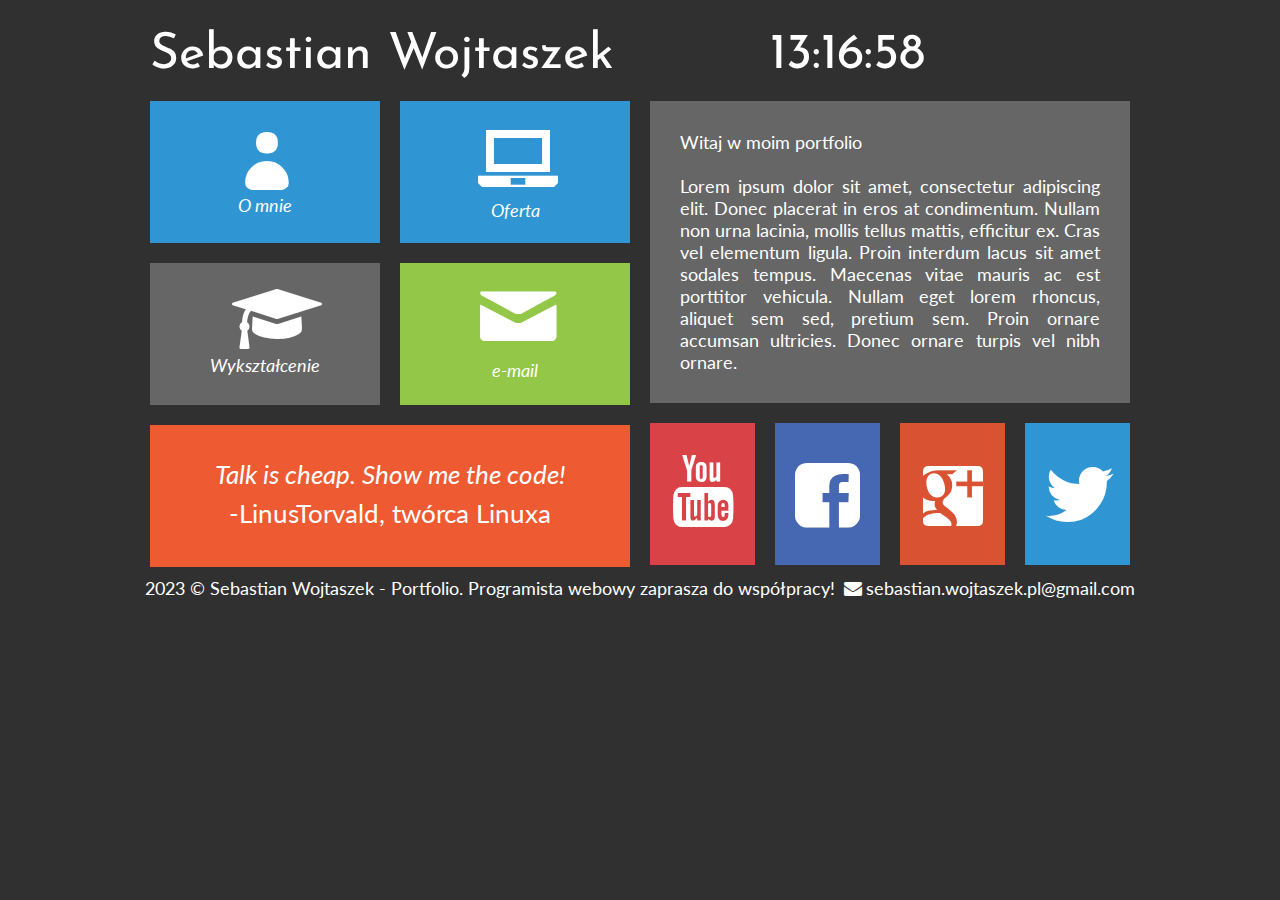
<file: index.html>
<!DOKTYPE HTML/>
<html lang="pl">
<head>
    <meta charset="utf-8" />
    <meta http-equiv="X-UA-Compatible" content="IE=edge, chrome=1" />

    <title>Sebastian Wojtaszek - Portfolio</title>
    
    <mata name="description" conntent="Stworzę dla Ciebie wyjątkową stronę www! Zatrudnij programistę webowego: PHP, JavaScript, HTML, CSS, MySQL, WordPress, Joomia, Drupal." />
    <mata name="keywords" content="zamów,stronę, tworzenie, www, programista, portfolio, php, javascript, html, css, WordPress, Joomia, Drupal" />
    
    <link rel="stylesheet" href="style.css" type="text/css" />
    <link rel="stylesheet" href="css/fontello.css" type="text/css" />
    <link rel="preconnect" href="https://fonts.googleapis.com">
    <link rel="preconnect" href="https://fonts.gstatic.com" crossorigin>
    <link href="https://fonts.googleapis.com/css2?family=Josefin+Sans&family=Lato&display=swap" rel="stylesheet">

    <script src="timer.js"></script>

</head>

<body onload="odliczanie();">

    <div id="container">

        <div cass="rectangle">
            <div id="logo"><a href="zatrudnij-programiste-webowego" class="tilelinkhtml5">Sebastian Wojtaszek</a></div>
            <div id="zegar">12:54:31</div>
            <div style="clear: both;"></div>
        </div>

        <div class="square">

            <div class="tile1">
                <a href="kim-jestem" class="tilelink"><i class="icon icon-user-1"></br>O mnie</i></a>
            </div>
            <a href="oferta-tworzenie-stron-www" class="tilelinkhtml5">
                <div class="tile1">
                    <i class="icon icon-laptop"><br/>Oferta</i>
                </div>
            </a>
            <div style="clear: both;"></div>

            <div class="tile2">
                <a href="cv-programista-php-javascript" class="tilelink"><i class="icon icon-graduation-cap"><br/>Wykształcenie</i></a>
            </div> 
            <div class="tile3">
                <a href="kontakt-programista-php" class="tilelink"><i class="icon icon-mail"><br/>e-mail</i></a>
            </div> 
            <div style="clear: both;"></div>

            <div class="tile4">
                <i>Talk is cheap. Show me the code!</i><br/>-LinusTorvald, twórca Linuxa
            </div> 
        </div>

        <div class="square">

            <div class="tile5">
                Witaj w moim portfolio<br/><br/>
                Lorem ipsum dolor sit amet, consectetur adipiscing elit. Donec placerat in eros at condimentum. Nullam non urna lacinia, mollis tellus mattis, efficitur ex. Cras vel elementum ligula. Proin interdum lacus sit amet sodales tempus. Maecenas vitae mauris ac est porttitor vehicula. Nullam eget lorem rhoncus, aliquet sem sed, pretium sem. Proin ornare accumsan ultricies. Donec ornare turpis vel nibh ornare.
            </div>

            <div class="yt">
                <a href="https://www.youtube.com" target="_blank" class="sociallink"><i class="icon icon-youtube"></i></a>
            </div>
            <div class="fb">
                <a href="https://www.facebook.com" target="_blank" class="sociallink"><i class="icon icon-facebook-rect"></i></a>
            </div>
            <div class="gplus">
                <a href="https://myaccount.google.com" target="_blank" class="sociallink"><i class="icon icon-googleplus-rect"></i></a>
            </div>
            <div class="tw">
                <a href="https://tweeter.com" target="_blank" class="sociallink"><i class="icon icon-twitter"></i></a>
            </div>
            <div style="clear: both;"></div>

        </div>

        <div style="clear: both;"></div>

        <div cass="rectangle">2023 &copy; Sebastian Wojtaszek - Portfolio. Programista webowy zaprasza do współpracy! <i class="icon icon-mail-alt"></i>sebastian.wojtaszek.pl@gmail.com</div>

    </div>

</body>

</html>
</file>
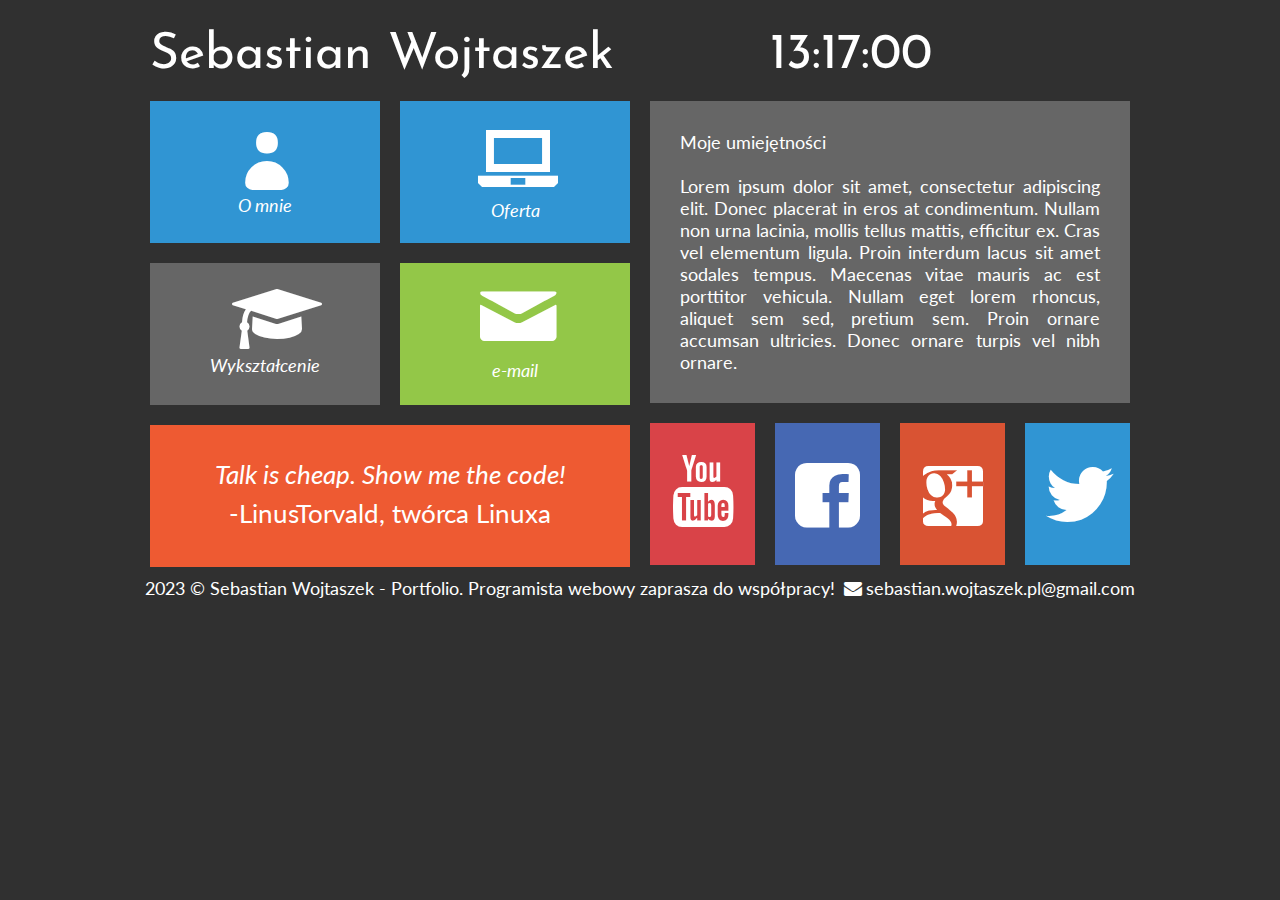
<file: cv.html>
<!DOKTYPE HTML/>
<html lang="pl">
<head>
    <meta charset="utf-8" />
    <meta http-equiv="X-UA-Compatible" content="IE=edge, chrome=1" />

    <title>Sebastian Wojtaszek - Portfolio</title>
    
    <mata name="description" conntent="Stworzę dla Ciebie wyjątkową stronę www! Zatrudnij programistę webowego: PHP, JavaScript, HTML, CSS, MySQL, WordPress, Joomia, Drupal." />
    <mata name="keywords" content="zamów,stronę, tworzenie, www, programista, portfolio, php, javascript, html, css, WordPress, Joomia, Drupal" />
    
    <link rel="stylesheet" href="style.css" type="text/css" />
    <link rel="stylesheet" href="css/fontello.css" type="text/css" />
    <link rel="preconnect" href="https://fonts.googleapis.com">
    <link rel="preconnect" href="https://fonts.gstatic.com" crossorigin>
    <link href="https://fonts.googleapis.com/css2?family=Josefin+Sans&family=Lato&display=swap" rel="stylesheet">

    <script src="timer.js"></script>

</head>

<body onload="odliczanie();">

    <div id="container">

        <div cass="rectangle">
            <div id="logo"><a href="zatrudnij-programiste-webowego" class="tilelinkhtml5">Sebastian Wojtaszek</a></div>
            <div id="zegar">12:54:31</div>
            <div style="clear: both;"></div>
        </div>

        <div class="square">

            <div class="tile1">
                <a href="kim-jestem" class="tilelink"><i class="icon icon-user-1"></br>O mnie</i></a>
            </div>
            <a href="oferta-tworzenie-stron-www" class="tilelinkhtml5">
                <div class="tile1">
                    <i class="icon icon-laptop"><br/>Oferta</i>
                </div>
            </a>
            <div style="clear: both;"></div>

            <div class="tile2">
                <a href="cv-programista-php-javascript" class="tilelink"><i class="icon icon-graduation-cap"><br/>Wykształcenie</i></a>
            </div> 
            <div class="tile3">
                <a href="kontakt-programista-php" class="tilelink"><i class="icon icon-mail"><br/>e-mail</i></a>
            </div> 
            <div style="clear: both;"></div>

            <div class="tile4">
                <i>Talk is cheap. Show me the code!</i><br/>-LinusTorvald, twórca Linuxa
            </div> 
        </div>

        <div class="square">

            <div class="tile5">
				Moje umiejętności <br/><br/>
                Lorem ipsum dolor sit amet, consectetur adipiscing elit. Donec placerat in eros at condimentum. Nullam non urna lacinia, mollis tellus mattis, efficitur ex. Cras vel elementum ligula. Proin interdum lacus sit amet sodales tempus. Maecenas vitae mauris ac est porttitor vehicula. Nullam eget lorem rhoncus, aliquet sem sed, pretium sem. Proin ornare accumsan ultricies. Donec ornare turpis vel nibh ornare.
            </div>

            <div class="yt">
                <a href="https://www.youtube.com" target="_blank" class="sociallink"><i class="icon icon-youtube"></i></a>
            </div>
            <div class="fb">
                <a href="https://www.facebook.com" target="_blank" class="sociallink"><i class="icon icon-facebook-rect"></i></a>
            </div>
            <div class="gplus">
                <a href="https://myaccount.google.com" target="_blank" class="sociallink"><i class="icon icon-googleplus-rect"></i></a>
            </div>
            <div class="tw">
                <a href="https://tweeter.com" target="_blank" class="sociallink"><i class="icon icon-twitter"></i></a>
            </div>
            <div style="clear: both;"></div>

        </div>

        <div style="clear: both;"></div>

        <div cass="rectangle">2023 &copy; Sebastian Wojtaszek - Portfolio. Programista webowy zaprasza do współpracy! <i class="icon icon-mail-alt"></i>sebastian.wojtaszek.pl@gmail.com</div>

    </div>

</body>

</html>
</file>
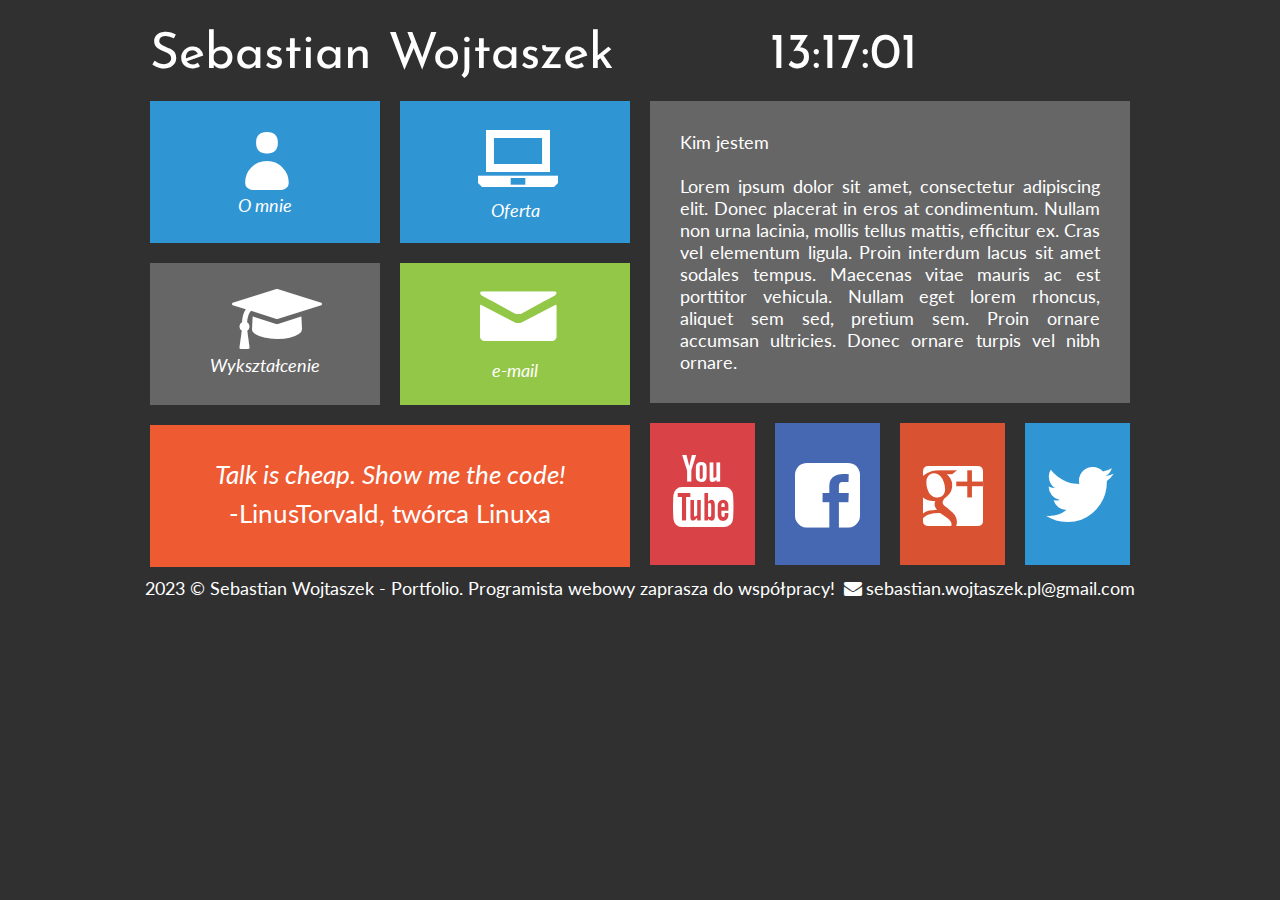
<file: kimjestem.html>
<!DOKTYPE HTML/>
<html lang="pl">
<head>
    <meta charset="utf-8" />
    <meta http-equiv="X-UA-Compatible" content="IE=edge, chrome=1" />

    <title>Sebastian Wojtaszek - Portfolio</title>
    
    <mata name="description" conntent="Stworzę dla Ciebie wyjątkową stronę www! Zatrudnij programistę webowego: PHP, JavaScript, HTML, CSS, MySQL, WordPress, Joomia, Drupal." />
    <mata name="keywords" content="zamów,stronę, tworzenie, www, programista, portfolio, php, javascript, html, css, WordPress, Joomia, Drupal" />
    
    <link rel="stylesheet" href="style.css" type="text/css" />
    <link rel="stylesheet" href="css/fontello.css" type="text/css" />
    <link rel="preconnect" href="https://fonts.googleapis.com">
    <link rel="preconnect" href="https://fonts.gstatic.com" crossorigin>
    <link href="https://fonts.googleapis.com/css2?family=Josefin+Sans&family=Lato&display=swap" rel="stylesheet">

    <script src="timer.js"></script>

</head>

<body onload="odliczanie();">

    <div id="container">

        <div cass="rectangle">
            <div id="logo"><a href="zatrudnij-programiste-webowego" class="tilelinkhtml5">Sebastian Wojtaszek</a></div>
            <div id="zegar">12:54:31</div>
            <div style="clear: both;"></div>
        </div>

        <div class="square">

            <div class="tile1">
                <a href="kim-jestem" class="tilelink"><i class="icon icon-user-1"></br>O mnie</i></a>
            </div>
            <a href="oferta-tworzenie-stron-www" class="tilelinkhtml5">
                <div class="tile1">
                    <i class="icon icon-laptop"><br/>Oferta</i>
                </div>
            </a>
            <div style="clear: both;"></div>

            <div class="tile2">
                <a href="cv-programista-php-javascript" class="tilelink"><i class="icon icon-graduation-cap"><br/>Wykształcenie</i></a>
            </div> 
            <div class="tile3">
                <a href="kontakt-programista-php" class="tilelink"><i class="icon icon-mail"><br/>e-mail</i></a>
            </div> 
            <div style="clear: both;"></div>

            <div class="tile4">
                <i>Talk is cheap. Show me the code!</i><br/>-LinusTorvald, twórca Linuxa
            </div> 
        </div>

        <div class="square">

            <div class="tile5">
                Kim jestem<br/><br/>
                Lorem ipsum dolor sit amet, consectetur adipiscing elit. Donec placerat in eros at condimentum. Nullam non urna lacinia, mollis tellus mattis, efficitur ex. Cras vel elementum ligula. Proin interdum lacus sit amet sodales tempus. Maecenas vitae mauris ac est porttitor vehicula. Nullam eget lorem rhoncus, aliquet sem sed, pretium sem. Proin ornare accumsan ultricies. Donec ornare turpis vel nibh ornare.
            </div>

            <div class="yt">
                <a href="https://www.youtube.com" target="_blank" class="sociallink"><i class="icon icon-youtube"></i></a>
            </div>
            <div class="fb">
                <a href="https://www.facebook.com" target="_blank" class="sociallink"><i class="icon icon-facebook-rect"></i></a>
            </div>
            <div class="gplus">
                <a href="https://myaccount.google.com" target="_blank" class="sociallink"><i class="icon icon-googleplus-rect"></i></a>
            </div>
            <div class="tw">
                <a href="https://tweeter.com" target="_blank" class="sociallink"><i class="icon icon-twitter"></i></a>
            </div>
            <div style="clear: both;"></div>

        </div>

        <div style="clear: both;"></div>

        <div cass="rectangle">2023 &copy; Sebastian Wojtaszek - Portfolio. Programista webowy zaprasza do współpracy! <i class="icon icon-mail-alt"></i>sebastian.wojtaszek.pl@gmail.com</div>

    </div>

</body>

</html>
</file>
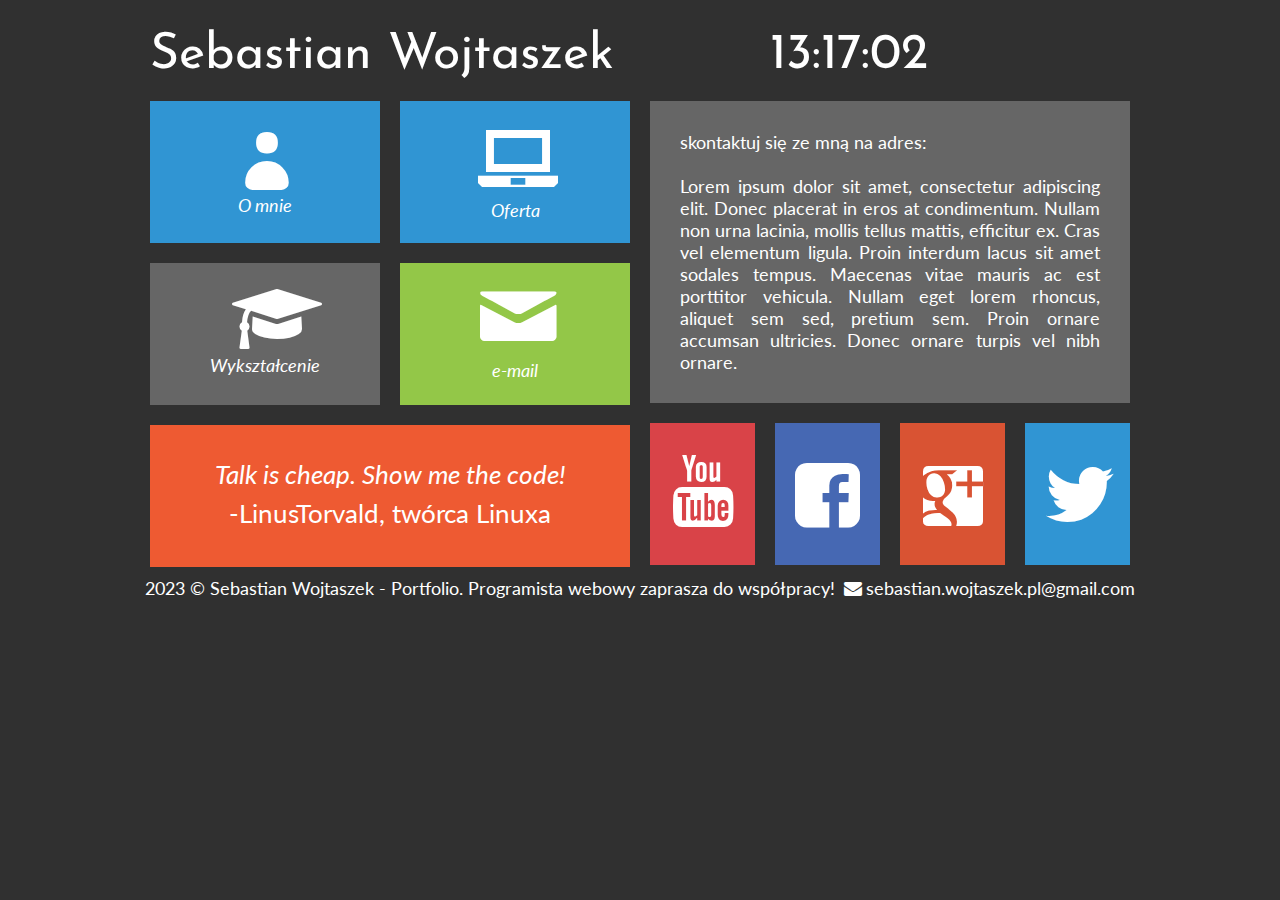
<file: kontakt.html>
<!DOKTYPE HTML/>
<html lang="pl">
<head>
    <meta charset="utf-8" />
    <meta http-equiv="X-UA-Compatible" content="IE=edge, chrome=1" />

    <title>Sebastian Wojtaszek - Portfolio</title>
    
    <mata name="description" conntent="Stworzę dla Ciebie wyjątkową stronę www! Zatrudnij programistę webowego: PHP, JavaScript, HTML, CSS, MySQL, WordPress, Joomia, Drupal." />
    <mata name="keywords" content="zamów,stronę, tworzenie, www, programista, portfolio, php, javascript, html, css, WordPress, Joomia, Drupal" />
    
    <link rel="stylesheet" href="style.css" type="text/css" />
    <link rel="stylesheet" href="css/fontello.css" type="text/css" />
    <link rel="preconnect" href="https://fonts.googleapis.com">
    <link rel="preconnect" href="https://fonts.gstatic.com" crossorigin>
    <link href="https://fonts.googleapis.com/css2?family=Josefin+Sans&family=Lato&display=swap" rel="stylesheet">

    <script src="timer.js"></script>

</head>

<body onload="odliczanie();">

    <div id="container">

        <div cass="rectangle">
            <div id="logo"><a href="zatrudnij-programiste-webowego" class="tilelinkhtml5">Sebastian Wojtaszek</a></div>
            <div id="zegar">12:54:31</div>
            <div style="clear: both;"></div>
        </div>

        <div class="square">

            <div class="tile1">
                <a href="kim-jestem" class="tilelink"><i class="icon icon-user-1"></br>O mnie</i></a>
            </div>
            <a href="oferta-tworzenie-stron-www" class="tilelinkhtml5">
                <div class="tile1">
                    <i class="icon icon-laptop"><br/>Oferta</i>
                </div>
            </a>
            <div style="clear: both;"></div>

            <div class="tile2">
                <a href="cv-programista-php-javascript" class="tilelink"><i class="icon icon-graduation-cap"><br/>Wykształcenie</i></a>
            </div> 
            <div class="tile3">
                <a href="kontakt-programista-php" class="tilelink"><i class="icon icon-mail"><br/>e-mail</i></a>
            </div> 
            <div style="clear: both;"></div>

            <div class="tile4">
                <i>Talk is cheap. Show me the code!</i><br/>-LinusTorvald, twórca Linuxa
            </div> 
        </div>

        <div class="square">

            <div class="tile5">
                skontaktuj się ze mną na adres:<br/><br/>
                Lorem ipsum dolor sit amet, consectetur adipiscing elit. Donec placerat in eros at condimentum. Nullam non urna lacinia, mollis tellus mattis, efficitur ex. Cras vel elementum ligula. Proin interdum lacus sit amet sodales tempus. Maecenas vitae mauris ac est porttitor vehicula. Nullam eget lorem rhoncus, aliquet sem sed, pretium sem. Proin ornare accumsan ultricies. Donec ornare turpis vel nibh ornare.
            </div>

            <div class="yt">
                <a href="https://www.youtube.com" target="_blank" class="sociallink"><i class="icon icon-youtube"></i></a>
            </div>
            <div class="fb">
                <a href="https://www.facebook.com" target="_blank" class="sociallink"><i class="icon icon-facebook-rect"></i></a>
            </div>
            <div class="gplus">
                <a href="https://myaccount.google.com" target="_blank" class="sociallink"><i class="icon icon-googleplus-rect"></i></a>
            </div>
            <div class="tw">
                <a href="https://tweeter.com" target="_blank" class="sociallink"><i class="icon icon-twitter"></i></a>
            </div>
            <div style="clear: both;"></div>

        </div>

        <div style="clear: both;"></div>

        <div cass="rectangle">2023 &copy; Sebastian Wojtaszek - Portfolio. Programista webowy zaprasza do współpracy! <i class="icon icon-mail-alt"></i>sebastian.wojtaszek.pl@gmail.com</div>

    </div>

</body>

</html>
</file>
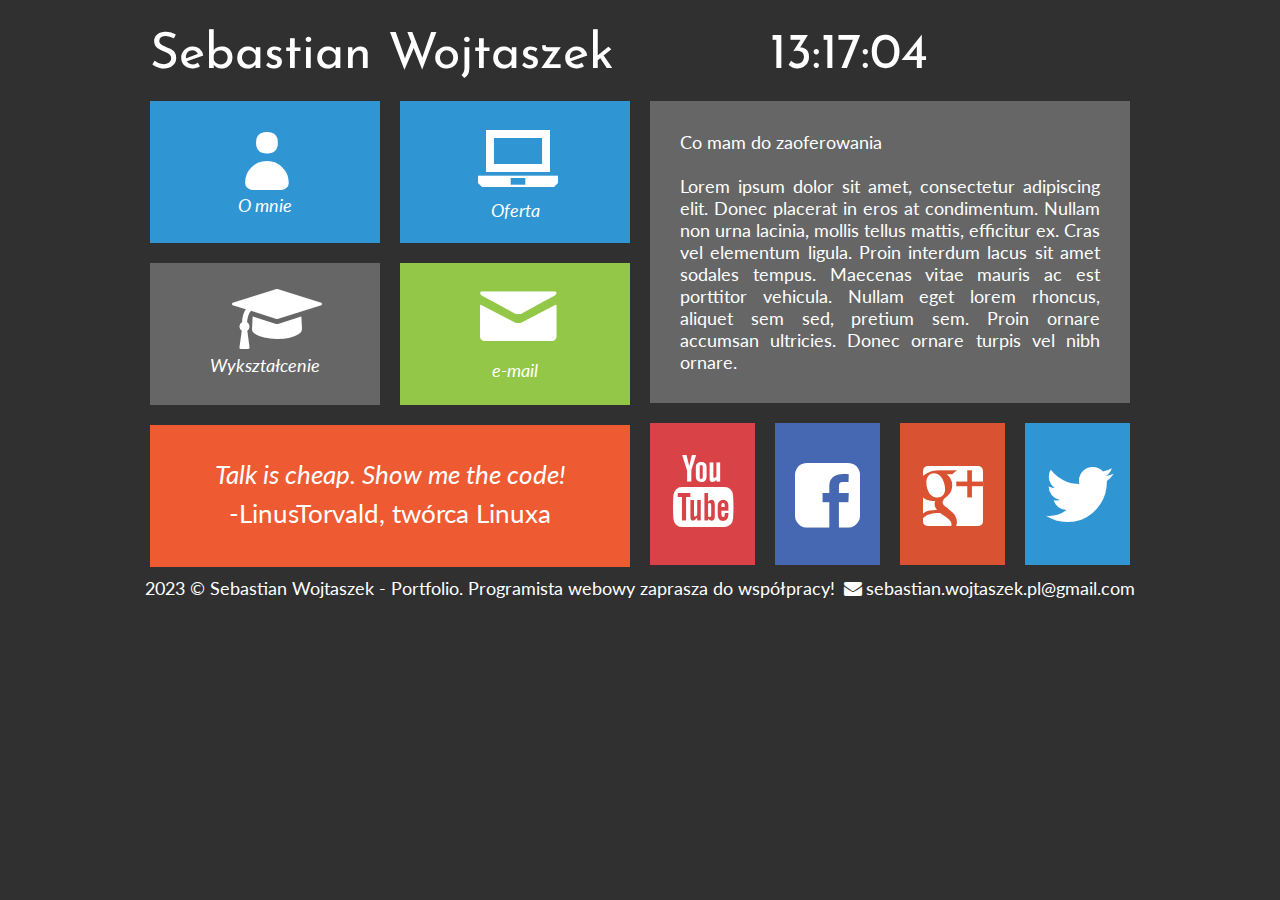
<file: oferta.html>
<!DOKTYPE HTML/>
<html lang="pl">
<head>
    <meta charset="utf-8" />
    <meta http-equiv="X-UA-Compatible" content="IE=edge, chrome=1" />

    <title>Sebastian Wojtaszek - Portfolio</title>
    
    <mata name="description" conntent="Stworzę dla Ciebie wyjątkową stronę www! Zatrudnij programistę webowego: PHP, JavaScript, HTML, CSS, MySQL, WordPress, Joomia, Drupal." />
    <mata name="keywords" content="zamów,stronę, tworzenie, www, programista, portfolio, php, javascript, html, css, WordPress, Joomia, Drupal" />
    
    <link rel="stylesheet" href="style.css" type="text/css" />
    <link rel="stylesheet" href="css/fontello.css" type="text/css" />
    <link rel="preconnect" href="https://fonts.googleapis.com">
    <link rel="preconnect" href="https://fonts.gstatic.com" crossorigin>
    <link href="https://fonts.googleapis.com/css2?family=Josefin+Sans&family=Lato&display=swap" rel="stylesheet">

    <script src="timer.js"></script>

</head>

<body onload="odliczanie();">

    <div id="container">

        <div cass="rectangle">
            <div id="logo"><a href="zatrudnij-programiste-webowego" class="tilelinkhtml5">Sebastian Wojtaszek</a></div>
            <div id="zegar">12:54:31</div>
            <div style="clear: both;"></div>
        </div>

        <div class="square">

            <div class="tile1">
                <a href="kim-jestem" class="tilelink"><i class="icon icon-user-1"></br>O mnie</i></a>
            </div>
            <a href="oferta-tworzenie-stron-www" class="tilelinkhtml5">
                <div class="tile1">
                    <i class="icon icon-laptop"><br/>Oferta</i>
                </div>
            </a>
            <div style="clear: both;"></div>

            <div class="tile2">
                <a href="cv-programista-php-javascript" class="tilelink"><i class="icon icon-graduation-cap"><br/>Wykształcenie</i></a>
            </div> 
            <div class="tile3">
                <a href="kontakt-programista-php" class="tilelink"><i class="icon icon-mail"><br/>e-mail</i></a>
            </div> 
            <div style="clear: both;"></div>

            <div class="tile4">
                <i>Talk is cheap. Show me the code!</i><br/>-LinusTorvald, twórca Linuxa
            </div> 
        </div>

        <div class="square">

            <div class="tile5">
                Co mam do zaoferowania<br/><br/>
                Lorem ipsum dolor sit amet, consectetur adipiscing elit. Donec placerat in eros at condimentum. Nullam non urna lacinia, mollis tellus mattis, efficitur ex. Cras vel elementum ligula. Proin interdum lacus sit amet sodales tempus. Maecenas vitae mauris ac est porttitor vehicula. Nullam eget lorem rhoncus, aliquet sem sed, pretium sem. Proin ornare accumsan ultricies. Donec ornare turpis vel nibh ornare.
            </div>

            <div class="yt">
                <a href="https://www.youtube.com" target="_blank" class="sociallink"><i class="icon icon-youtube"></i></a>
            </div>
            <div class="fb">
                <a href="https://www.facebook.com" target="_blank" class="sociallink"><i class="icon icon-facebook-rect"></i></a>
            </div>
            <div class="gplus">
                <a href="https://myaccount.google.com" target="_blank" class="sociallink"><i class="icon icon-googleplus-rect"></i></a>
            </div>
            <div class="tw">
                <a href="https://tweeter.com" target="_blank" class="sociallink"><i class="icon icon-twitter"></i></a>
            </div>
            <div style="clear: both;"></div>

        </div>

        <div style="clear: both;"></div>

        <div cass="rectangle">2023 &copy; Sebastian Wojtaszek - Portfolio. Programista webowy zaprasza do współpracy! <i class="icon icon-mail-alt"></i>sebastian.wojtaszek.pl@gmail.com</div>

    </div>

</body>

</html>
</file>
<file: style.css>
body
{
    background-color: #303030;
    color: #ffffff;
    font-family: 'Lato', sans-serif;
    font-size: 18px;
    text-align: center;
    margin-top: 20;


}

#container
{
    width: 1000px;
    margin-left: auto;
    margin-right: auto;
}

.rectangle
{
    width: 960px;
    margin: 20px;
}

.square
{
    width: 50%;
    float: left;
}

#logo
{
    float: left;
    font-family: 'Josefin Sans', sans-serif;
    font-size: 50px;
    width: 600px;
    margin: 10px;
    margin-bottom: 10px;
    text-align: left;

}

#zegar
{
    float: left;
    font-family: 'Josefin Sans', sans-serif;
    font-size: 50px;
    margin: 10px;
    margin-bottom: 10px;
    text-align: left;
}

.tile1
{
    margin: 10px;
    width: 230px;
    height: 142px;
    background-color: #3095d3;
    float: left;
    text-align: center;
}

.tile1:hover
{
    background-color: #1073b1;
}

.tile2
{
    margin: 10px;
    width: 230px;
    height: 142px;
    background-color: #666666;
    float: left;
    text-align: center;
}

.tile2:hover
{
    background-color: #444444;
}

.tile3
{
    margin: 10px;
    width: 230px;
    height: 142px;
    background-color: #93c748;
    float: left;
    text-align: center;
}

.tile3:hover
{
    background-color: #71a526;
}

.tile4
{
    margin: 10px;
    width: 420px;
    height: 82px;
    background-color: #ee5a32;
    font-size: 26;
    padding: 30;
    line-height: 150%;
}

.tile5
{
    margin: 10px;
    width: 420px;
    height: 242px;
    background-color: #666666;
    text-align: justify;
    padding: 30;
}

.yt
{
    margin: 10px;
    width: 105px;
    height: 142px;
    float: left;
    background-color: #d94348;
}

.yt:hover
{
    background-color: #b72126;
}

.fb
{
    margin: 10px;
    width: 105px;
    height: 142px;
    float: left;
    background-color: #4668b3;
}

.fb:hover
{
    background-color: #2446a1;
}

.gplus
{
    margin: 10px;
    width: 105px;
    height: 142px;
    float: left;
    background-color: #d95333;
}

.gplus:hover
{
    background-color: #b73111;
}

.tw
{
    margin: 10px;
    width: 105px;
    height: 142px;
    float: left;
    background-color: #3095d3;
}

.tw:hover
{
    background-color: #1073b1;
}

a.tilelink
{
    color: #ffffff;
    text-decoration: none;
    display: block;
    width: 230px;
    height: 142px;
}

a.tilelinkhtml5
{
    color: #ffffff;
    text-decoration: none;
}

a.sociallink
{
    color: #ffffff;
    text-decoration: none;
    display: block;
    width: 105px;
    height: 142px;
}
</file>
<file: css/fontello.css>
@font-face {
  font-family: 'fontello';
  src: url('../font/fontello.eot?13520478');
  src: url('../font/fontello.eot?13520478#iefix') format('embedded-opentype'),
       url('../font/fontello.woff2?13520478') format('woff2'),
       url('../font/fontello.woff?13520478') format('woff'),
       url('../font/fontello.ttf?13520478') format('truetype'),
       url('../font/fontello.svg?13520478#fontello') format('svg');
  font-weight: normal;
  font-style: normal;
}
/* Chrome hack: SVG is rendered more smooth in Windozze. 100% magic, uncomment if you need it. */
/* Note, that will break hinting! In other OS-es font will be not as sharp as it could be */
/*
@media screen and (-webkit-min-device-pixel-ratio:0) {
  @font-face {
    font-family: 'fontello';
    src: url('../font/fontello.svg?13520478#fontello') format('svg');
  }
}
*/
[class^="icon-"]:before, [class*=" icon-"]:before {
  font-family: "fontello";
  font-style: normal;
  font-weight: normal;
  speak: never;

  display: inline-block;
  text-decoration: inherit;
  width: 1em;
  margin-right: .2em;
  text-align: center;
  /* opacity: .8; */

  /* For safety - reset parent styles, that can break glyph codes*/
  font-variant: normal;
  text-transform: none;

  /* fix buttons height, for twitter bootstrap */
  line-height: 1em;

  /* Animation center compensation - margins should be symmetric */
  /* remove if not needed */
  margin-left: .2em;

  /* you can be more comfortable with increased icons size */
  /* font-size: 120%; */

  /* Font smoothing. That was taken from TWBS */
  -webkit-font-smoothing: antialiased;
  -moz-osx-font-smoothing: grayscale;

  /* Uncomment for 3D effect */
  /* text-shadow: 1px 1px 1px rgba(127, 127, 127, 0.3); */
}

.icon-user-1:before { content: '\e800'; font-size: 65; margin-right: 10; margin-top: 28;} /* '' */
.icon-youtube:before { content: '\e801';font-size: 70; margin-top: 34;} /* '' */
.icon-twitter:before { content: '\e802'; font-size: 55; margin-right: 20; margin-top: 44;} /* '' */
.icon-laptop:before { content: '\e803'; font-size: 80; margin-right: 10; margin-top: 18;} /* '' */
.icon-mail:before { content: '\e804';  font-size: 85; margin-right: 10; margin-top: 11;} /* '' */
.icon-mail-1:before { content: '\e805'; } /* '' */
.icon-user:before { content: '\f061'; } /* '' */
.icon-mail-alt:before { content: '\f0e0'; } /* '' */
.icon-laptop-1:before { content: '\f109'; } /* '' */
.icon-graduation-cap:before { content: '\f19d';  font-size: 70; margin-right: 10; margin-top: 21;} /* '' */
.icon-facebook-rect:before { content: '\f301'; font-size: 65; margin-top: 40;} /* '' */
.icon-googleplus-rect:before { content: '\f309'; font-size: 60; margin-top: 43;} /* '' */
</file>
